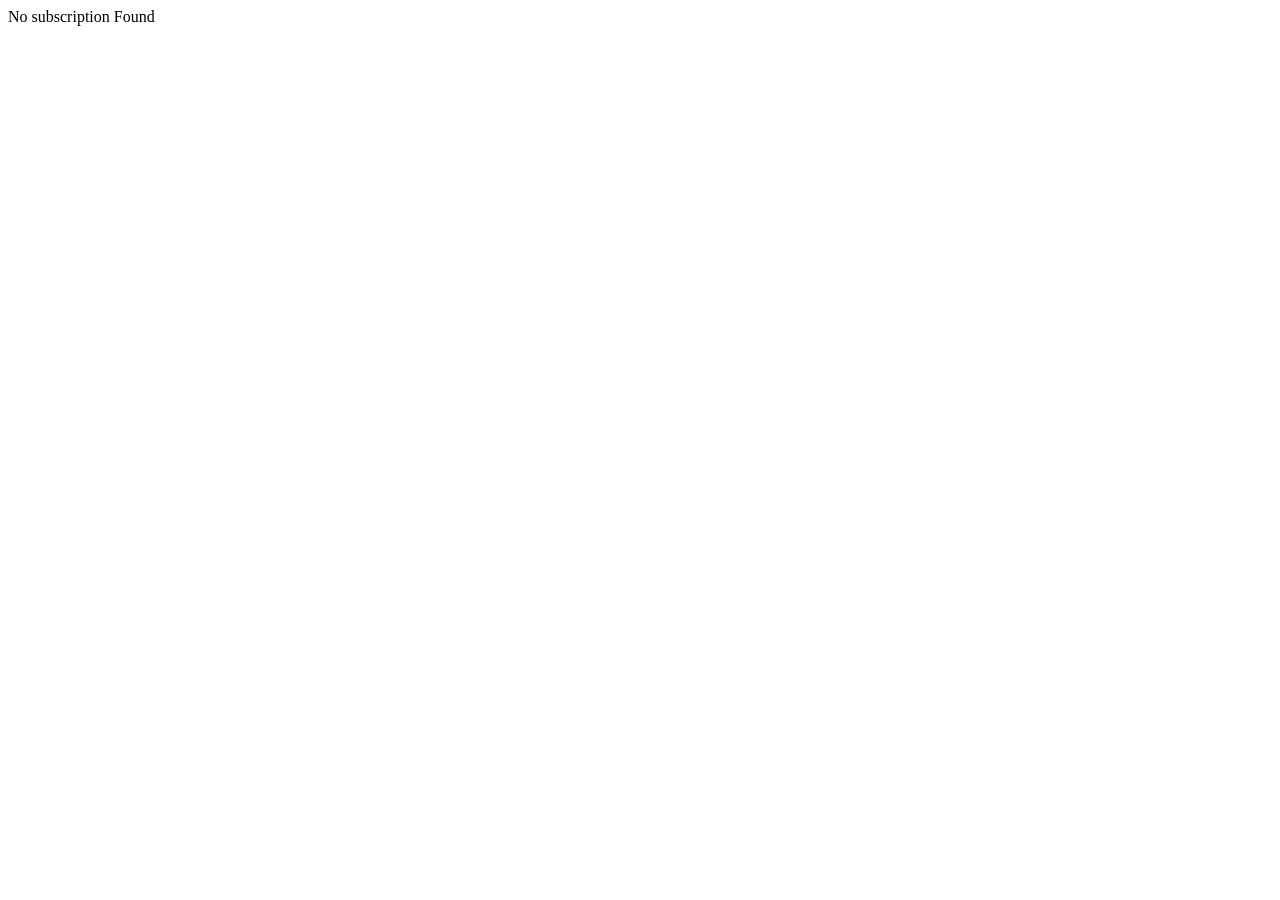
<file: templates/subscribe_error.html>
<!DOCTYPE html>
<html lang="en">
<head>
    <meta charset="UTF-8">
    <meta name="viewport" content="width=device-width, initial-scale=1.0">
    <title>Document</title>

</head>
<body>
    No subscription Found
</body>
</html>
</file>
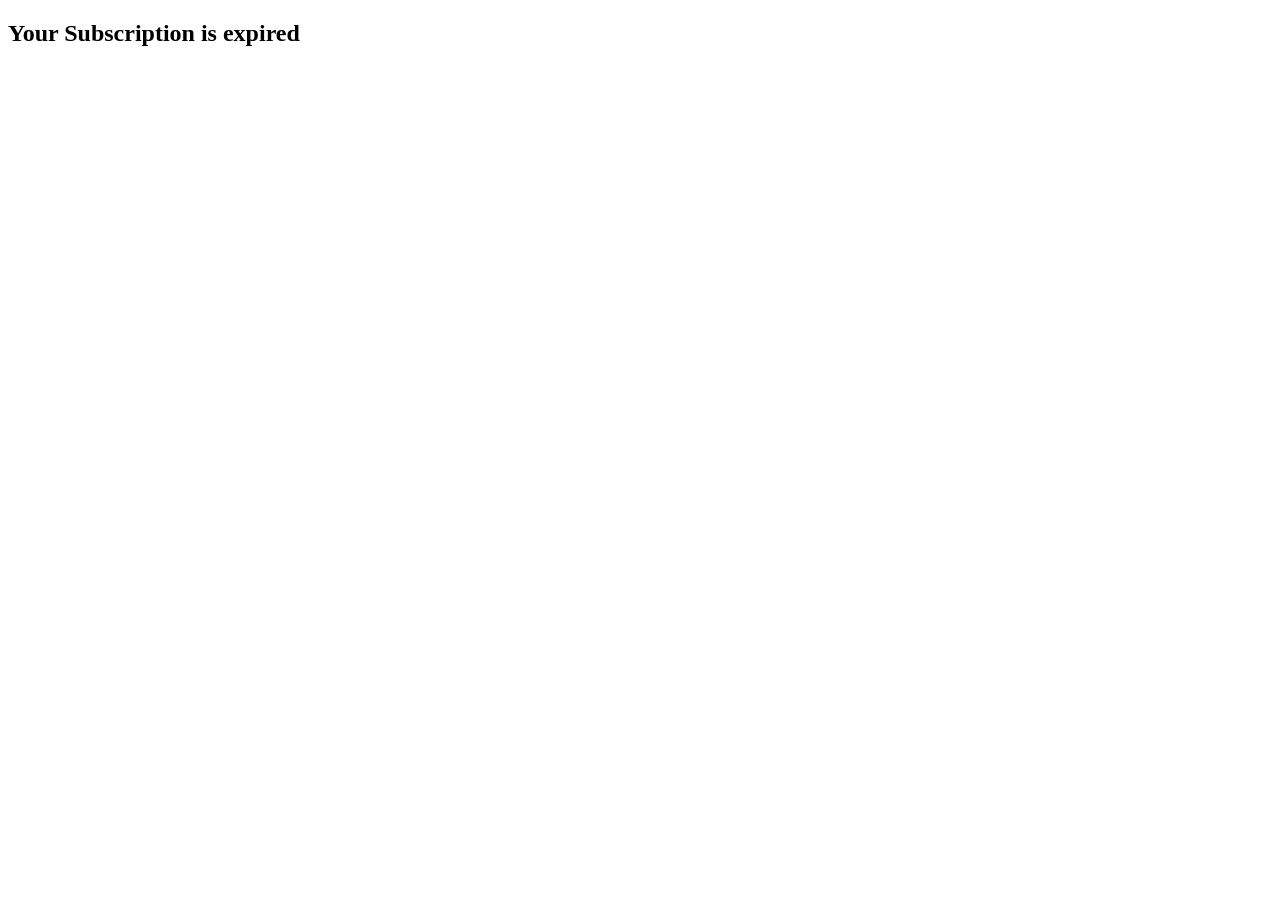
<file: templates/subscription_expired.html>
<!DOCTYPE html>
<html lang="en">
<head>
    <meta charset="UTF-8">
    <meta name="viewport" content="width=device-width, initial-scale=1.0">
    <title>Document</title>
</head>
<body>
    <h2>Your Subscription is expired</h2>
</body>
</html>
</file>
